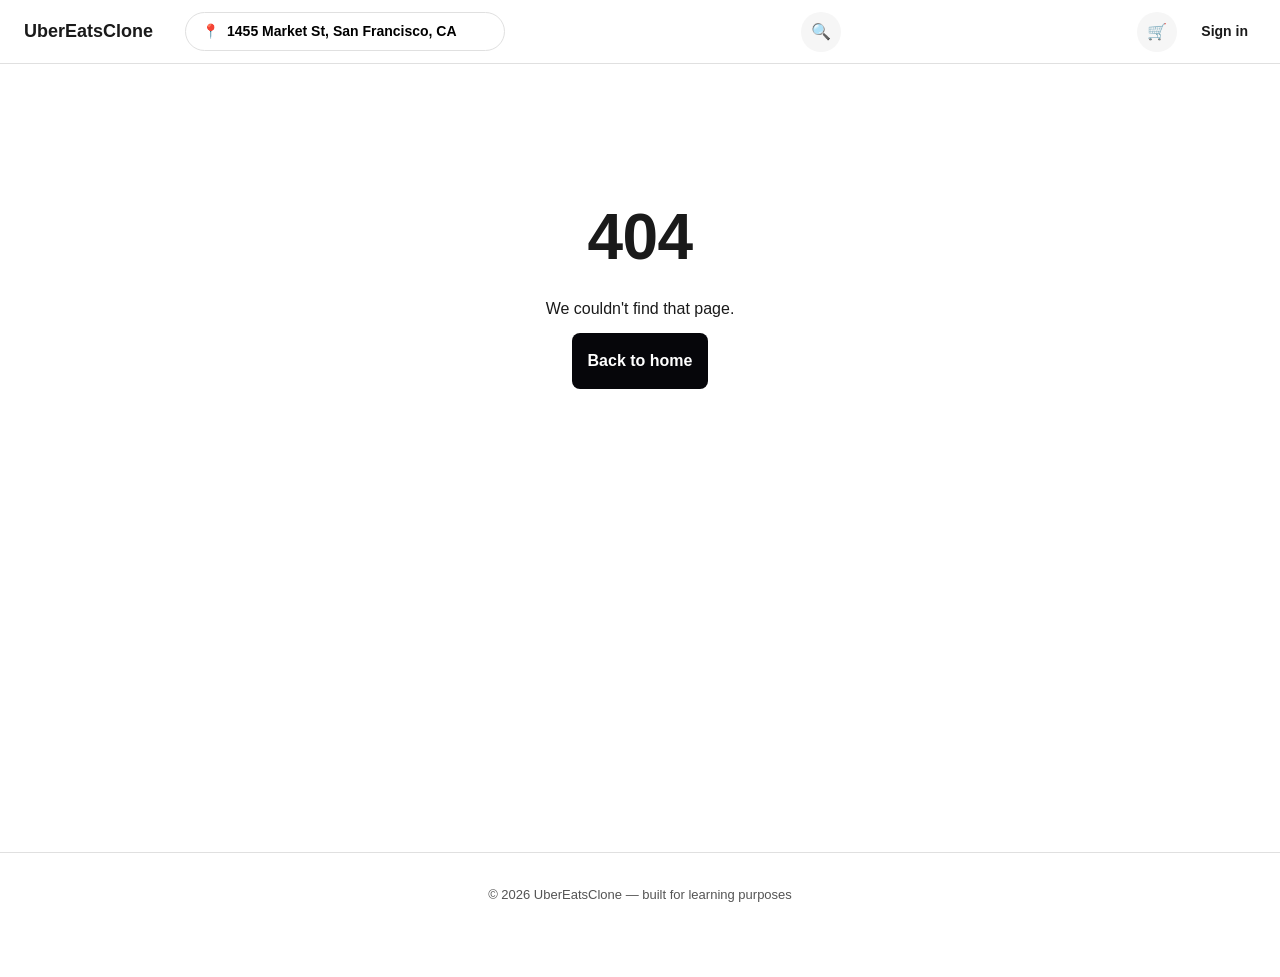
<file: index.html>
<!DOCTYPE html>
<html lang="en">
<head>
<meta charset="UTF-8" />
<meta name="viewport" content="width=device-width, initial-scale=1.0" />
<title>UberEatsClone</title>
<link rel="stylesheet" href="uber-eats-clone/src/styles/main.css" />
</head>
<body>
  <div id="header"></div>
  <main id="app"><div class="route-loading">Loading&hellip;</div></main>
  <div id="footer"></div>

  <!-- type="module" enables ES import/export + dynamic import() code-splitting.
       Must be served over http(s):// — open via a local server, not file://,
       since browsers block module imports from the file:// origin. -->
  <script type="module" src="uber-eats-clone/src/core/app.js"></script>
</body>
</html>
</file>
<file: uber-eats-clone/src/styles/main.css>
@import "./base/variables.css";
@import "./base/reset.css";
@import "./base/typography.css";
@import "./layout/layout.css";
@import "./components/components.css";
@import "./pages/pages.css";
</file>
